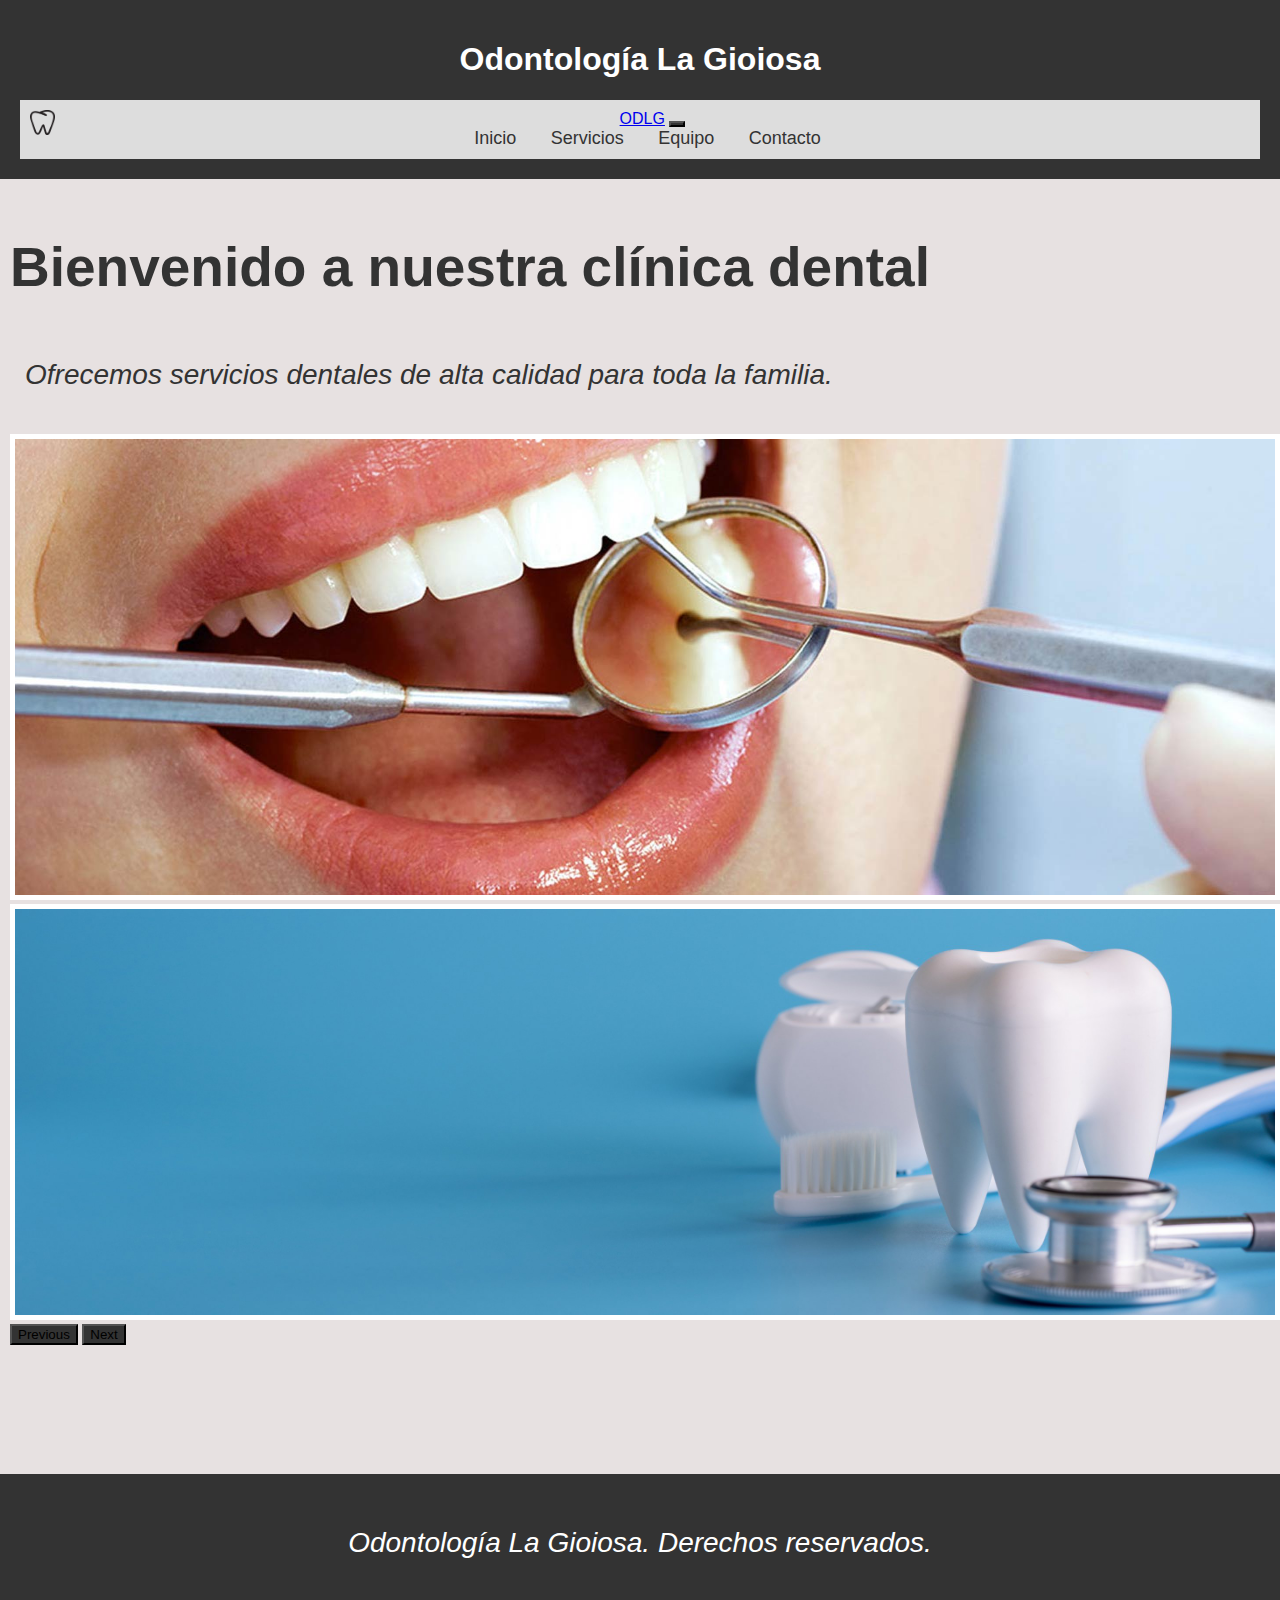
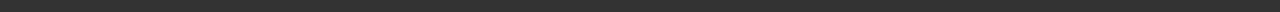
<file: index.html>
<!DOCTYPE html>
<html lang="es">
<head>
    <meta charset="UTF-8">
    <meta name="viewport" content="width=device-width, initial-scale=1.0">
    <title>Página de Odontología</title>
    <!-- bootstrap -->
    <link href="https://cdn.jsdelivr.net/npm/bootstrap@5.3.1/dist/css/bootstrap.min.css" rel="stylesheet" integrity="sha384-4bw+/aepP/YC94hEpVNVgiZdgIC5+VKNBQNGCHeKRQN+PtmoHDEXuppvnDJzQIu9" crossorigin="anonymous">
  <!-- css -->
  <link rel="stylesheet" href="/css/estilo.css">
</head>
<body>
  <header>
    <h1 class="text-center">Odontología La Gioiosa</h1>
    <!-- navegacion -->
    <nav class="navbar navbar-expand-lg bg-body-tertiary">
        <div class="container-fluid">
          <img class="logo" src="/logo.png" alt=""><a class="navbar-brand" href="/index.html">ODLG</a>
          <button class="navbar-toggler" type="button" data-bs-toggle="collapse" data-bs-target="#navbarNav" aria-controls="navbarNav" aria-expanded="false" aria-label="Toggle navigation">
            <span class="navbar-toggler-icon"></span>
          </button>
          <div class="collapse navbar-collapse" id="navbarNav">
            <ul class="navbar-nav">
              <li class="nav-item">
                <a class="nav-link active" aria-current="page" href="index.html">Inicio</a> 
              </li>
              <li class="nav-item">
                <a class="nav-link" href="/html/servicios.html">Servicios</a>
              </li>
              <li class="nav-item">
                <a class="nav-link" href="/html/equipo.html">Equipo</a>
              </li>
              <li class="nav-item">
                <a class="nav-link" href="/html/contacto.html">Contacto</a>
              </li>
            </ul>
          </div>
        </div>
      </nav>
  </header>

  <main>
    <section>
      <h2>Bienvenido a nuestra clínica dental</h2>
      <p>Ofrecemos servicios dentales de alta calidad para toda la familia.</p>
    </section>
    <!-- carrusel -->
    <div id="carouselExample" class="carousel slide">
    <div class="carousel-inner">
    <div class="carousel-item active">
      <img class="imgIndex" src="/odontologia-conservadora-tratamientos-clinica-teresabadia-slide.jpg" alt="...">
    </div>
    <div class="carousel-item">
      <img class="imgIndex" src="/cabecera-subcategorias-biomedicas-odontologia-2.original.jpg" class="d-block w-100" alt="...">
    </div>
    </div>
  </div>
  <button class="carrusel" type="button" data-bs-target="#carouselExample" data-bs-slide="prev">
    <span class="carousel-control-prev-icon" aria-hidden="true"></span>
    <span class="visually-hidden">Previous</span>
  </button>
  <button class="carrusel" type="button" data-bs-target="#carouselExample" data-bs-slide="next">
    <span class="carousel-control-next-icon" aria-hidden="true"></span>
    <span class="visually-hidden">Next</span>
  </button>
</div>
  </main>
  <footer class="pieIndex">
    <p>Odontología La Gioiosa. Derechos reservados.</p>
  </footer>



  
  <!-- JV BT -->
  <script src="https://cdn.jsdelivr.net/npm/bootstrap@5.3.1/dist/js/bootstrap.bundle.min.js" integrity="sha384-HwwvtgBNo3bZJJLYd8oVXjrBZt8cqVSpeBNS5n7C8IVInixGAoxmnlMuBnhbgrkm" crossorigin="anonymous"></script>
</body>
</html>
</file>
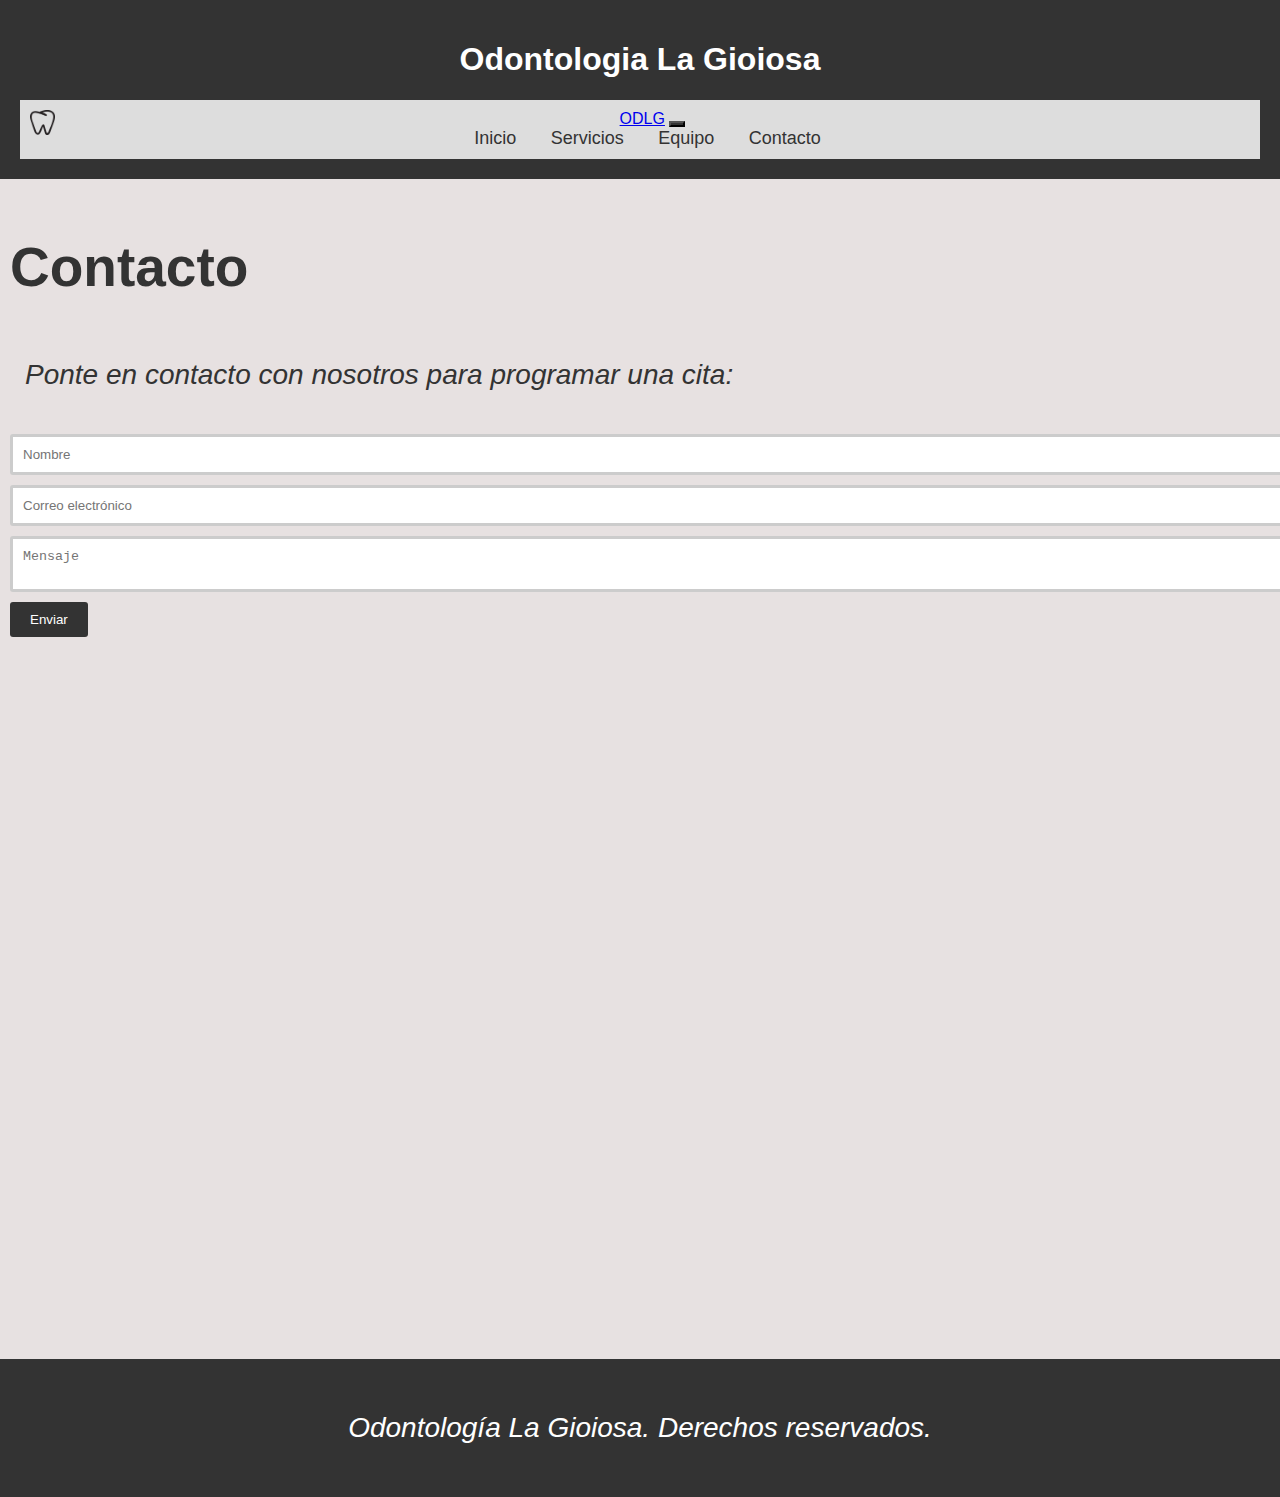
<file: html/contacto.html>
<!DOCTYPE html>
<html lang="es">
<head>
  <meta charset="UTF-8">
  <meta name="viewport" content="width=device-width, initial-scale=1.0">
  <title>Contacto - Odontología Dental</title>
    <!-- BT -->
    <link href="https://cdn.jsdelivr.net/npm/bootstrap@5.3.1/dist/css/bootstrap.min.css" rel="stylesheet" integrity="sha384-4bw+/aepP/YC94hEpVNVgiZdgIC5+VKNBQNGCHeKRQN+PtmoHDEXuppvnDJzQIu9" crossorigin="anonymous">
    <!-- CSS -->
  <link rel="stylesheet" href="/css/estilo.css">
</head>
<body class="padd">
  <header>
    <h1>Odontologia La Gioiosa</h1>
    <!-- NAVEGACION BT -->
    <nav class="navbar navbar-expand-lg bg-body-tertiary">
      <div class="container-fluid">
        <img class="logo" src="/logo.png" alt=""><a class="navbar-brand" href="/index.html">ODLG</a>
        <button class="navbar-toggler" type="button" data-bs-toggle="collapse" data-bs-target="#navbarNav" aria-controls="navbarNav" aria-expanded="false" aria-label="Toggle navigation">
          <span class="navbar-toggler-icon"></span>
        </button>
        <div class="collapse navbar-collapse" id="navbarNav">
        <ul class="navbar-nav">
          <li class="nav-item">
            <a class="nav-link active" aria-current="page" href="/index.html">Inicio</a> 
          </li>
          <li class="nav-item">
            <a class="nav-link" href="/html/servicios.html">Servicios</a>
          </li>
          <li class="nav-item">
            <a class="nav-link" href="/html/equipo.html">Equipo</a>
          </li>
          <li class="nav-item">
            <a class="nav-link" href="/html/contacto.html">Contacto</a>
          </li>
        </ul>
      </div>
    </div>
   </nav>
  </header>
  
  <main>
    <section>
      <h2>Contacto</h2>
      <p>Ponte en contacto con nosotros para programar una cita:</p>
      <form>
        <input type="text" placeholder="Nombre">
        <input type="email" placeholder="Correo electrónico">
        <textarea placeholder="Mensaje"></textarea>
        <button type="submit">Enviar</button>
      </form>
    </section>
  </main>

  <footer class="pieContacto">
    <p>Odontología La Gioiosa. Derechos reservados.</p>
  </footer>
</body>
</html>
</file>
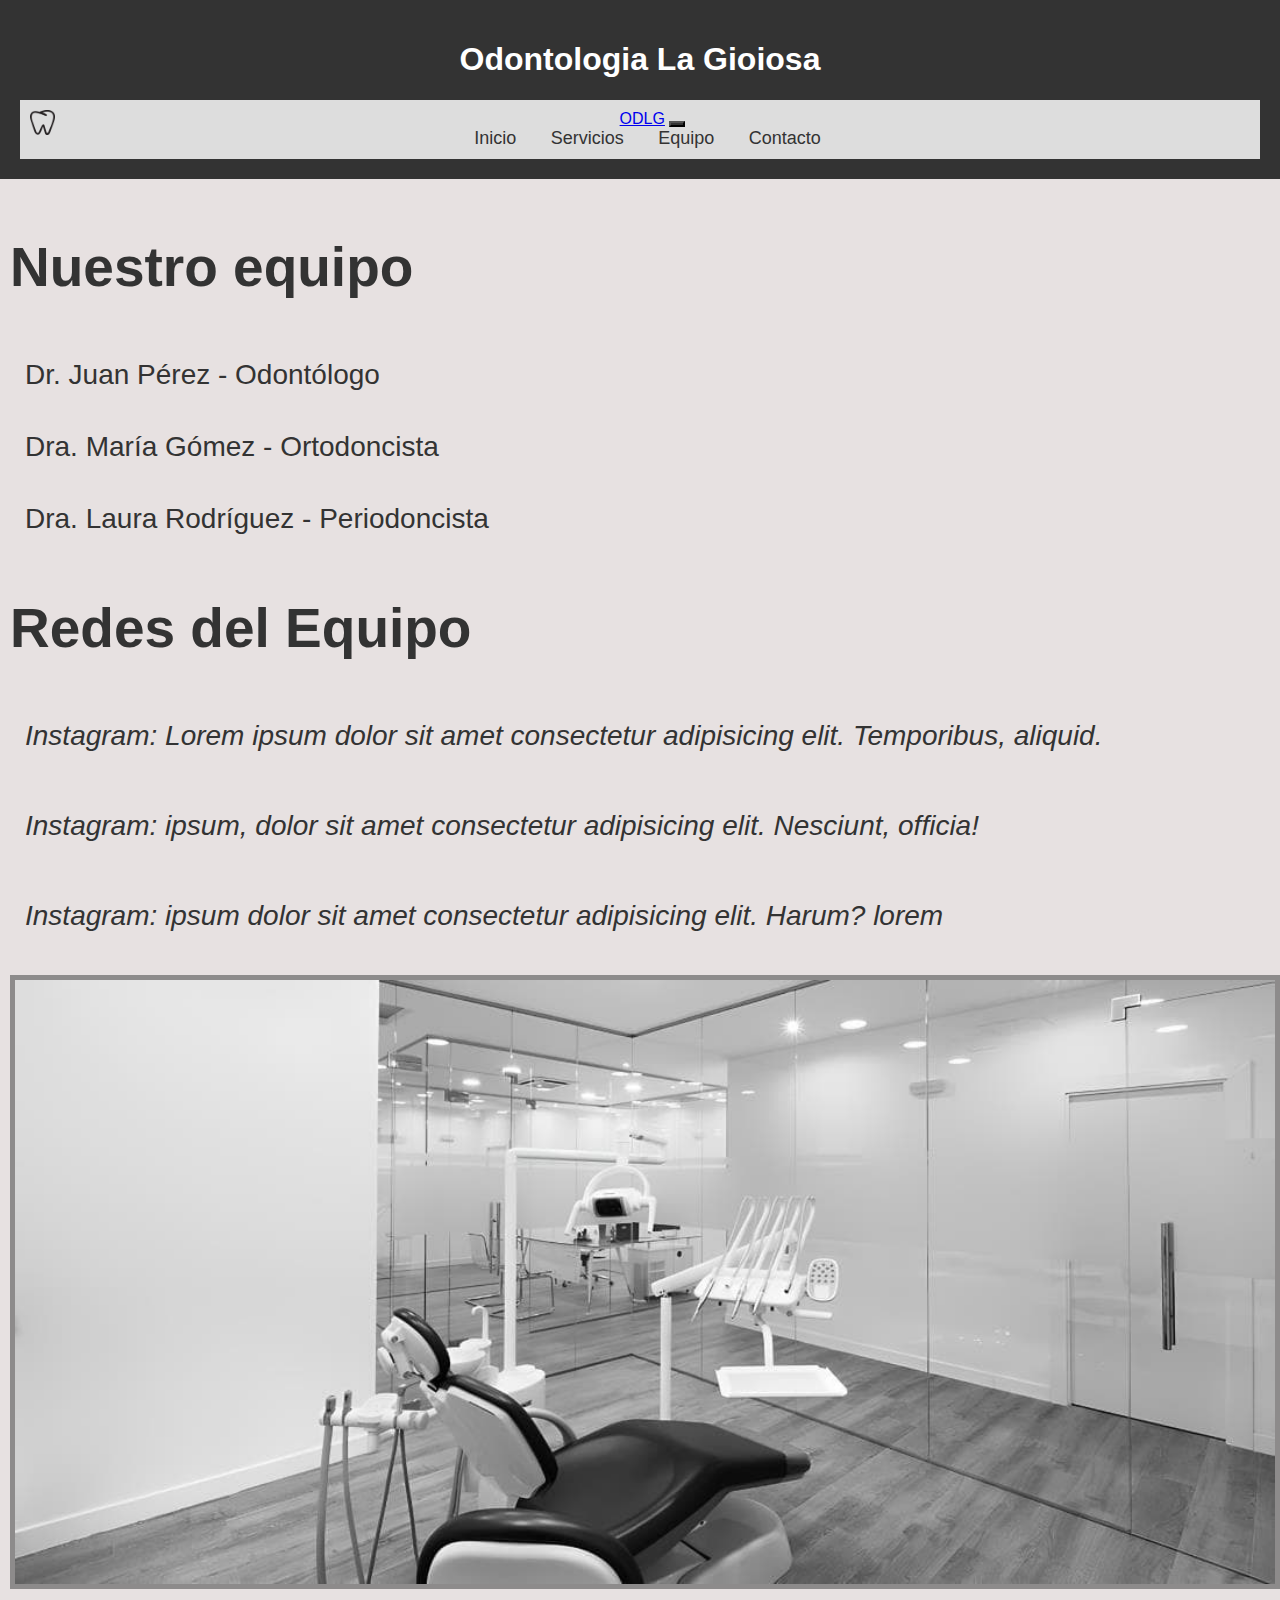
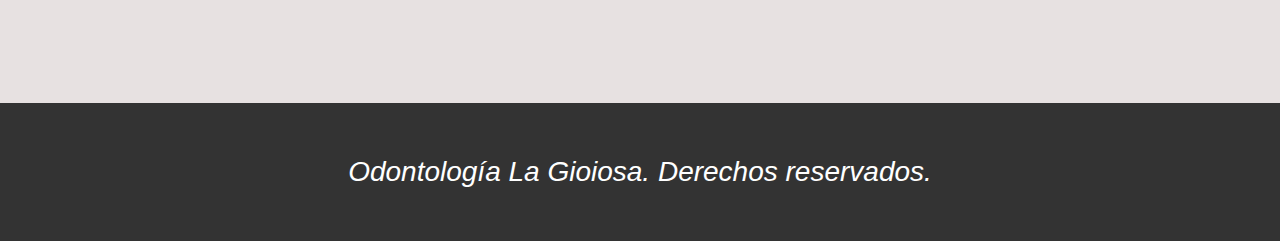
<file: html/equipo.html>
<!DOCTYPE html>
<html lang="es">
<head>
  <meta charset="UTF-8">
  <meta name="viewport" content="width=device-width, initial-scale=1.0">
  <title>Equipo - Odontología Dental</title>
    <!-- BT -->
    <link href="https://cdn.jsdelivr.net/npm/bootstrap@5.3.1/dist/css/bootstrap.min.css" rel="stylesheet" integrity="sha384-4bw+/aepP/YC94hEpVNVgiZdgIC5+VKNBQNGCHeKRQN+PtmoHDEXuppvnDJzQIu9" crossorigin="anonymous">
    <!-- css -->
  <link rel="stylesheet" href="/css/estilo.css">
</head>
<body>
  <header>
    <h1>Odontologia La Gioiosa</h1>
        <!-- NAVEGACION BT -->
    <nav class="navbar navbar-expand-lg bg-body-tertiary">
      <div class="container-fluid">
        <img class="logo" src="/logo.png" alt=""><a class="navbar-brand" href="/index.html">ODLG</a>
        <button class="navbar-toggler" type="button" data-bs-toggle="collapse" data-bs-target="#navbarNav" aria-controls="navbarNav" aria-expanded="false" aria-label="Toggle navigation">
          <span class="navbar-toggler-icon"></span>
        </button>
        <div class="collapse navbar-collapse" id="navbarNav">
          <ul class="navbar-nav">
            <li class="nav-item">
              <a class="nav-link active" aria-current="page" href="/index.html">Inicio</a> 
            </li>
            <li class="nav-item">
              <a class="nav-link" href="/html/servicios.html">Servicios</a>
            </li>
            <li class="nav-item">
              <a class="nav-link" href="/html/equipo.html">Equipo</a>
            </li>
            <li class="nav-item">
              <a class="nav-link" href="/html/contacto.html">Contacto</a>
            </li>
          </ul>
        </div>
      </div>
    </nav>
  </header>
  <main>
    <section>
      <h2>Nuestro equipo</h2>
      <ul>
        <li>Dr. Juan Pérez - Odontólogo</li>
        <li>Dra. María Gómez - Ortodoncista</li>
        <li>Dra. Laura Rodríguez - Periodoncista</li>
      </ul>
    </section>
    <section>
      <h2>Redes del Equipo</h2>
      <p> Instagram: Lorem ipsum dolor sit amet consectetur adipisicing elit. Temporibus, aliquid.</p>
      <p> Instagram: ipsum, dolor sit amet consectetur adipisicing elit. Nesciunt, officia!</p>
      <p> Instagram: ipsum dolor sit amet consectetur adipisicing elit. Harum? lorem</p>
      <img class="imgEquipo" src="/clinica-dental-ferro-a-estrada.jpg" alt="">
    </section>
  </main>

  <footer class="pieEquipo">
    <p>Odontología La Gioiosa. Derechos reservados.</p>
  </footer>
</body>
</html>
</file>
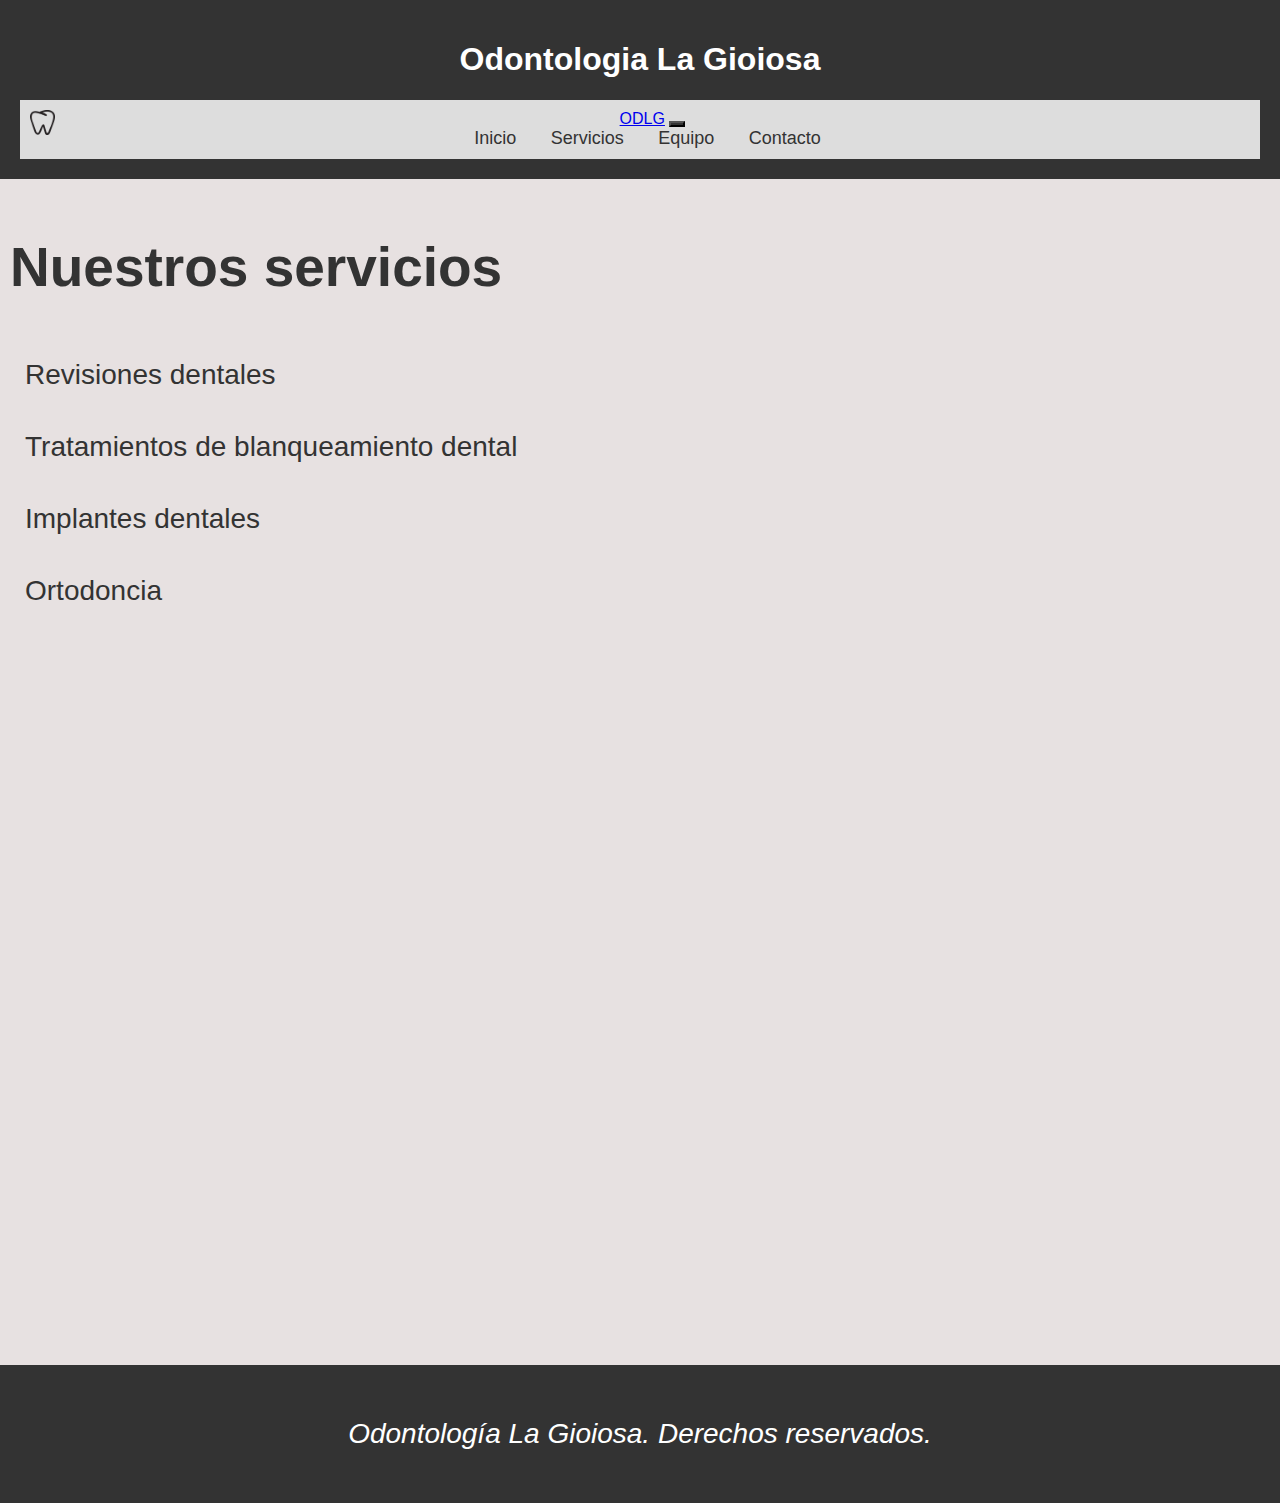
<file: html/servicios.html>
<!DOCTYPE html>
<html lang="es">
<head>
  <meta charset="UTF-8">
  <meta name="viewport" content="width=device-width, initial-scale=1.0">
  <title>Servicios - Odontología Dental</title>
  <!-- BT -->
  <link href="https://cdn.jsdelivr.net/npm/bootstrap@5.3.1/dist/css/bootstrap.min.css" rel="stylesheet" integrity="sha384-4bw+/aepP/YC94hEpVNVgiZdgIC5+VKNBQNGCHeKRQN+PtmoHDEXuppvnDJzQIu9" crossorigin="anonymous">
  <!-- CSS -->
  <link rel="stylesheet" href="/css/estilo.css">
</head>
<body>
  <header>
    <h1>Odontologia La Gioiosa</h1>
        <!-- NAVEGACION BT -->
    <nav class="navbar navbar-expand-lg bg-body-tertiary">
        <div class="container-fluid">
          <img class="logo" src="/logo.png" alt=""><a class="navbar-brand" href="/index.html">ODLG</a>
          <button class="navbar-toggler" type="button" data-bs-toggle="collapse" data-bs-target="#navbarNav" aria-controls="navbarNav" aria-expanded="false" aria-label="Toggle navigation">
            <span class="navbar-toggler-icon"></span>
          </button>
          <div class="collapse navbar-collapse" id="navbarNav">
            <ul class="navbar-nav">
              <li class="nav-item">
                <a class="nav-link active" aria-current="page" href="/index.html">Inicio</a> 
              </li>
              <li class="nav-item">
                <a class="nav-link" href="/html/servicios.html">Servicios</a>
              </li>
              <li class="nav-item">
                <a class="nav-link" href="/html/equipo.html">Equipo</a>
              </li>
              <li class="nav-item">
                <a class="nav-link" href="/html/contacto.html">Contacto</a>
              </li>
            </ul>
          </div>
        </div>
      </nav>
  </header>
  <main>
    <section>
      <h2>Nuestros servicios</h2>
      <ul>
        <li>Revisiones dentales</li>
        <li>Tratamientos de blanqueamiento dental</li>
        <li>Implantes dentales</li>
        <li>Ortodoncia</li>
      </ul>
    </section>
  </main>

  <footer class="pieServicio">
    <p>Odontología La Gioiosa. Derechos reservados.</p>
  </footer>
</body>
</html>
</file>
<file: css/estilo.css>
body {
    font-family: 'Gill Sans', 'Gill Sans MT', Calibri, 'Trebuchet MS', sans-serif;
    margin: 0;
    padding: 0;
    background-color: #e7e1e1;
    color: #333;
  }
  
  header {
    background-color: #333;
    padding: 20px;
    text-align: center;
  }
  
  header h1 {
    color: #fff;
  }
  
  nav {
    background-color: #ddd;
    padding: 10px;
  }
  
  nav ul {
    list-style-type: none;
    margin: 0;
    padding: 0;
  }
  
  nav ul li {
    display: inline;
    margin-right: 10px;
  }
  
  nav ul li a {
    text-decoration: none;
    color: #333;
    font-size: 18px;
    padding: 5px 10px;
    border-radius: 5px;
  }
  
  nav ul li a:hover {
    background-color: #ccc;
  }
  
  main {
    padding: 10px;
  }
  
  main h2 {
    font-size: 55px;
  }
  
  p {
    font-style: italic;
    padding: 15px;
    font-size: 28px;
  }
  main ul {
    list-style-type: none;
    margin: 0;
    padding: 0;
  }
  
  main ul li {
    padding: 15px;
    font-size: 28px;
    margin-bottom: 10px;
  }
  
  form {
    margin-top: 20px;
  }
  
  form input,
  form textarea {
    display: block;
    width: 100%;
    padding: 10px;
    margin-bottom: 10px;
    border-radius: 3px;
    border: 3px solid #ccc;
  }
  
  form button {
    background-color: #333;
    color: #fff;
    border: none;
    padding: 10px 20px;
    border-radius: 3px;
    cursor: pointer;
  }
  
  footer {
    background-color: #333;
    color: #fff;
    padding: 10px;
    text-align: center;
  }
  
  img {
    width: 2400px;
    height: 800px;
  }

  button {
  background-color: #333;
  }

  /* control de los pies en cada pagina */
  .pieServicio {
    margin-top: 723px;
  }

  .pieEquipo {
    margin-top: 100px;
  }

  .pieContacto {
    margin-top: 712px;
  }

  .pieIndex {
      margin-top: 119px;
  }

  /* Estilos para el logo */
 .logo {
  width: 25px; 
  height: auto; 
  display: block; 
  margin: 10px 100p; 
  float: left;
}

.imgEquipo {
  border: 5px solid #8d8b8b;
  width: 100%;
  height: 100%;
  object-fit: cover;
}

.imgIndex {
  border: 5px solid #ffffff;
  width: 100%;
  height: 100%;
  object-fit: cover;
}
</file>
